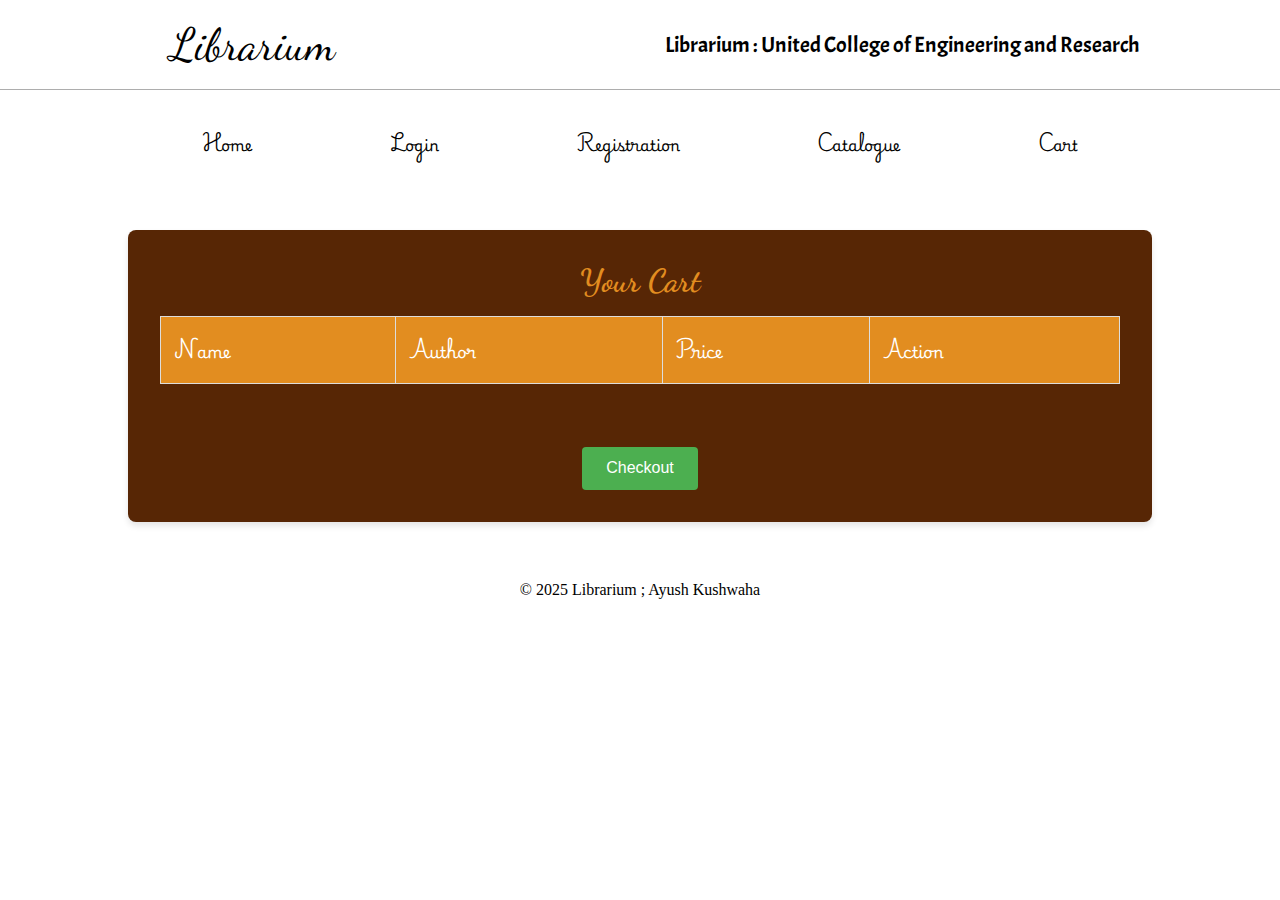
<file: cart.html>
<!DOCTYPE html>
<html lang="en">
<head>
    <meta charset="UTF-8">
    <meta name="viewport" content="width=device-width, initial-scale=1.0">
    <title>Cart - Librarium</title>
    <link rel="stylesheet" href="CSS/style.css">
</head>
<body>
    <div id="mainPage">
        <div id="nav1">
            <a href="index.html" id="logoname">Librarium</a>
            <p id="websiteName">Librarium : United College of Engineering and Research</p>
        </div>
        <div id="nav2">
            <div id="link1">
                <a href="index.html" class="linkof1">Home</a>
                <a href="login.html" class="linkof1">Login</a>
                <a href="signup.html" class="linkof1">Registration</a>
                <a href="catalogue.html" class="linkof1">Catalogue</a>
                <a href="cart.html" class="linkof1"><i class="ri-shopping-cart-line"></i>Cart</a>
            </div>
        </div>
        <div class="cart-container">
            <h2>Your Cart</h2>
            <table>
                <thead>
                    <tr>
                        <th>Name</th>
                        <th>Author</th>
                        <th>Price</th>
                        <th>Action</th>
                    </tr>
                </thead>
                <tbody id="cartItems">
                    <!-- Cart items will be added here dynamically -->
                </tbody>
            </table>
            <div class="cart-summary">
                <p>Total Price: ₹<span id="totalPrice">0</span></p>
                <button id="checkoutBtn">Checkout</button>
            </div>
        </div>
        <div id="copyR">
            <p>&copy; 2025 Librarium ; Ayush Kushwaha</p>
        </div>
    </div>
    <script defer src="JS/script.js"></script>
</body>
</html>
</file>
<file: CSS/style.css>
@import url('https://fonts.googleapis.com/css2?family=Acme&family=Dancing+Script:wght@400..700&family=Jersey+10&display=swap');
@import url('https://fonts.googleapis.com/css2?family=Playwrite+VN:wght@100..400&display=swap');

::selection {
    background: rgb(9, 132, 132);
    color: white;
  }
*{
    margin: 0;
    padding: 0;
    box-sizing: border-box;
}
html,body{
    width: 100%;
    height: 100%;
    background-color: #fff;
}
#mainPage{
    width: 100vw;
    height: 100vh;
    /* background-color: red; */
}
#nav1{
    width: 100vw;
    height: 10vh;
    /* background-color: ; */
    border-bottom: 1px solid rgb(173, 173, 173);
    display: flex;
    padding-left: 170px;
    padding-top: 5px;
    padding-bottom: 5px;
    justify-content: space-between;
    align-items: center;
}
#nav1 a{
    font-family: 'Dancing Script';
    color: black;
    text-decoration: none;
    font-size: 45px;
}
#nav1 p{
    font-family: 'Acme';
    font-size: 22px;
    padding-right: 140px;
}
#nav2{
    /* background-color: #d1d1d1; */
    width: 100vw;
    height: 12vh;
    align-items: center;
    display: flex;
}
#nav2 #link1{
    display: flex;
    width: 70vw;
    margin-left: 15vw ;
    margin-right: 15vw;
    align-items: center;
    justify-content: space-between;
    flex-direction: row;
}
#nav2 #link1 a{
    color: black;
    text-decoration: none;
    font-family: 'Playwrite VN', serif;
    font-size: 15px;
    padding-top: 5px;
    padding-bottom: 5px;
    padding-left: 10px;
    padding-right: 10px;
    transition: all 0.1s;
}
#nav2 #link1 a:hover{
    color: #E28D20;
    font-weight: 400;
    border-bottom: 2px solid teal;
}
#cartIcon{
    font-size: 20px;
    margin-right: 10px;
}
#midPart{
    display: flex;
    flex-direction: row;
    width: 100vw;
    height: 70vh;
}
#desc{
    width: 70%;
    height: 100%;
    display: flex;
    flex-direction: row;
    align-items: center;
    /* background-color: red; */
}
#desc {
    display: flex;
    flex-direction: column;
    align-items: center;
    background-color: #572605;
}
#desc #descHead{
    font-family: 'Dancing Script';
    font-size: 45px;
    /* background-color: red; */
    /* align-items: center; */
    color: wheat;
    padding-left: 15px;
    padding-right: 15px;
    padding-top: 5px;
    padding-bottom: 5px;
    margin-top: 10vh;
}
#desc h3{
    font-family: 'Playwrite VN', serif;
    font-size: 14px;
    margin-top: 1vh;
    color: wheat;
    /* margin-bottom: 1vh; */
    border: 1px solid teal;
    padding-top: 15px;
    padding-bottom: 15px;
    padding-left: 20px;
    padding-right:20px;
    border-radius: 80%;
    transition: all 0.2s;
}
#desc h3:hover{
    cursor: pointer;
    color: #E28D20;
}
#desc p{
    font-family: system-ui, -apple-system, BlinkMacSystemFont, 'Segoe UI', Roboto, Oxygen, Ubuntu, Cantarell, 'Open Sans', 'Helvetica Neue', sans-serif, serif;
    font-size: 14px;
    margin-left: 20%;
    margin-right: 20%;
    margin-top: 5vh;
    color: wheat;
    text-align: justify;
}
#desc p span{
    background-color: #b36a0b;
}
#rightCol{
    width: 30%;
    height:100%;
    display: flex;
    align-items: center;
    justify-content: center;
    align-items: center;
    margin-right: 0;
}
#imgdiv1{
    width: 100%;
    height: 100%;
    /* margin-bottom: 100px; */
    overflow: hidden;
}
#rightCol img{
    width: 30vw;
    padding-bottom: 100px;
}
#copyR{
    width: 100vw;
    height: 8vh;
    display: flex;
    align-items: center;
    justify-content: center;
}







/* Login Page */
.login-container {
    width: 100%;
    height: 70vh;
    display: flex;
    justify-content: center;
    align-items: center;
    background-color: #572605;
    padding: 20px;
}

.login-form {
    background-color: white;
    padding: 1.8rem;
    border-radius: 10px;
    width: 100%;
    max-width: 360px;
    box-shadow: 0 0 20px rgba(0, 0, 0, 0.1);
    margin: auto;
}

.login-form h2 {
    font-family: 'Dancing Script';
    font-size: 2.2rem;
    text-align: center;
    margin-bottom: 1.2rem;
    color: #572605;
}

.form-group {
    margin-bottom: 1rem;
    position: relative;
}

.form-group label {
    display: block;
    font-family: 'Playwrite VN', serif;
    margin-bottom: 0.4rem;
    color: #572605;
    font-size: 0.9rem;
}

.form-group input {
    width: 100%;
    padding: 0.7rem;
    border: 2px solid #ddd;
    border-radius: 4px;
    font-family: system-ui, sans-serif;
    transition: border-color 0.3s ease;
    font-size: 0.9rem;
}

.form-group input:focus {
    outline: none;
    border-color: #E28D20;
}

.form-group .password-toggle {
    position: absolute;
    right: 10px;
    top: 33px;
    cursor: pointer;
    color: #666;
}

.login-btn {
    width: 100%;
    padding: 0.7rem;
    background-color: #E28D20;
    color: white;
    border: none;
    border-radius: 4px;
    font-family: 'Playwrite VN', serif;
    cursor: pointer;
    transition: all 0.3s ease;
    font-size: 0.95rem;
    margin-top: 0.8rem;
}

.login-btn:hover {
    background-color: #b36a0b;
    transform: translateY(-2px);
}

.login-btn:active {
    transform: translateY(0);
}

.form-footer {
    text-align: center;
    margin-top: 1rem;
    font-family: system-ui, sans-serif;
    font-size: 0.85rem;
    color: #666;
}

.form-footer a {
    color: #E28D20;
    text-decoration: none;
    font-weight: 500;
    transition: color 0.3s ease;
}

.form-footer a:hover {
    color: #b36a0b;
}

.forgot-password {
    text-align: right;
    margin-top: -0.5rem;
    margin-bottom: 0.8rem;
}

.forgot-password a {
    font-size: 0.8rem;
    color: #666;
    text-decoration: none;
    font-family: system-ui, sans-serif;
}

.forgot-password a:hover {
    color: #E28D20;
}

@media (max-width: 500px) {
    .login-form {
        padding: 1.5rem;
    }
    
    .login-form h2 {
        font-size: 2rem;
    }
}





/* Signup Page Styles */
.signup-container {
    width: 100%;
    height: 70vh;
    display: flex;
    justify-content: center;
    align-items: center;
    background-color: #572605;
    padding: 20px;
}

.signup-form {
    background-color: white;
    padding: 1.8rem;
    border-radius: 10px;
    width: 100%;
    max-width: 700px;
    box-shadow: 0 0 20px rgba(0, 0, 0, 0.1);
    margin: auto;
}

.signup-form h2 {
    font-family: 'Dancing Script';
    font-size: 2.2rem;
    text-align: center;
    margin-bottom: 1.2rem;
    color: #572605;
}

.form-columns {
    display: flex;
    gap: 2rem;
    margin-bottom: 1rem;
}

.form-column {
    flex: 1;
}

.form-group {
    margin-bottom: 0.9rem;
    position: relative;
}

.form-group label {
    display: block;
    font-family: 'Playwrite VN', serif;
    margin-bottom: 0.3rem;
    color: #572605;
    font-size: 0.85rem;
}

.form-group input {
    width: 100%;
    padding: 0.6rem;
    border: 2px solid #ddd;
    border-radius: 4px;
    font-family: system-ui, sans-serif;
    transition: border-color 0.3s ease;
    font-size: 0.9rem;
}

.form-group input:focus {
    outline: none;
    border-color: #E28D20;
}

.form-group .password-toggle {
    position: absolute;
    right: 10px;
    top: 30px;
    cursor: pointer;
    color: #666;
    font-size: 0.9rem;
}

.password-strength {
    margin-top: 0.3rem;
    font-size: 0.75rem;
    color: #666;
    font-family: system-ui, sans-serif;
}

.password-strength-meter {
    height: 3px;
    background-color: #ddd;
    border-radius: 2px;
    margin-top: 0.2rem;
    overflow: hidden;
}

.password-strength-meter div {
    height: 100%;
    width: 0;
    transition: width 0.3s ease, background-color 0.3s ease;
}

.form-footer-container {
    display: flex;
    flex-direction: column;
    align-items: center;
    gap: 0.8rem;
    margin-top: 0.5rem;
}

.signup-btn {
    width: 50%;
    padding: 0.7rem;
    background-color: #E28D20;
    color: white;
    border: none;
    border-radius: 4px;
    font-family: 'Playwrite VN', serif;
    cursor: pointer;
    transition: all 0.3s ease;
    font-size: 0.95rem;
}

.signup-btn:hover {
    background-color: #b36a0b;
    transform: translateY(-2px);
}

.signup-btn:active {
    transform: translateY(0);
}

.form-footer {
    text-align: center;
    font-family: system-ui, sans-serif;
    font-size: 0.85rem;
    color: #666;
}

.form-footer a {
    color: #E28D20;
    text-decoration: none;
    font-weight: 500;
    transition: color 0.3s ease;
}

.form-footer a:hover {
    color: #b36a0b;
}

@media (max-width: 640px) {
    .form-columns {
        flex-direction: column;
        gap: 0;
    }
    
    .signup-form {
        padding: 1.5rem;
    }
    
    .signup-form h2 {
        font-size: 2rem;
    }

    .signup-btn {
        width: 100%;
    }
}









/* catalogue page CSS */
.catalogue-container {
    width: 100%;
    min-height: 70vh;
    background-color: #572605;
    padding: 2rem;
}

.category-filter {
    background-color: white;
    padding: 1rem;
    border-radius: 8px;
    margin-bottom: 2rem;
    box-shadow: 0 2px 4px rgba(0,0,0,0.1);
}

.category-filter h3 {
    font-family: 'Dancing Script';
    font-size: 1.8rem;
    color: #572605;
    margin-bottom: 1rem;
    text-align: center;
}

.category-buttons {
    display: flex;
    justify-content: center;
    gap: 1rem;
    flex-wrap: wrap;
}

.category-btn {
    padding: 0.5rem 1rem;
    border: 2px solid #E28D20;
    background-color: transparent;
    color: #E28D20;
    border-radius: 4px;
    cursor: pointer;
    font-family: 'Playwrite VN', serif;
    transition: all 0.3s ease;
}

.category-btn:hover,
.category-btn.active {
    background-color: #E28D20;
    color: white;
}

.books-grid {
    display: grid;
    grid-template-columns: repeat(auto-fill, minmax(250px, 1fr));
    gap: 2rem;
    padding: 1rem;
}

.book-card {
    background-color: white;
    border-radius: 8px;
    overflow: hidden;
    box-shadow: 0 4px 6px rgba(0,0,0,0.1);
    transition: transform 0.3s ease;
}

.book-card:hover {
    transform: translateY(-5px);
}

.book-cover {
    width: 100%;
    height: 300px;
    object-fit: cover;
}

.book-details {
    padding: 1rem;
}

.book-details h4 {
    font-family: 'Playwrite VN', serif;
    font-size: 1.2rem;
    color: #572605;
    margin-bottom: 0.5rem;
}

.book-details p {
    font-family: system-ui, sans-serif;
    font-size: 0.9rem;
    color: #666;
    margin-bottom: 0.3rem;
}

.price {
    font-size: 1.1rem !important;
    color: #E28D20 !important;
    font-weight: bold;
    margin: 0.5rem 0;
}

.add-to-cart-btn {
    width: 100%;
    padding: 0.5rem;
    background-color: #E28D20;
    color: white;
    border: none;
    border-radius: 4px;
    font-family: 'Playwrite VN', serif;
    cursor: pointer;
    transition: background-color 0.3s ease;
    display: flex;
    align-items: center;
    justify-content: center;
    gap: 0.5rem;
}

.add-to-cart-btn:hover {
    background-color: #b36a0b;
}

@media (max-width: 768px) {
    .catalogue-container {
        padding: 1rem;
    }
    
    .books-grid {
        grid-template-columns: repeat(auto-fill, minmax(200px, 1fr));
        gap: 1rem;
    }
}










.cart-container {
    width: 80%;
    margin: 2rem auto;
    background-color: #572605;
    padding: 2rem;
    border-radius: 8px;
    box-shadow: 0 4px 6px rgba(0, 0, 0, 0.1);
    text-align: center;
}

.cart-container h2 {
    font-family: 'Dancing Script', cursive;
    font-size: 2rem;
    color: #E28D20;
    margin-bottom: 1rem;
}

.cart-container table {
    width: 100%;
    border-collapse: collapse;
    margin-top: 1rem;
}

.cart-container th, .cart-container td {
    border: 1px solid #ddd;
    padding: 0.8rem;
    text-align: left;
    font-family: 'Playwrite VN', serif;
}

.cart-container th {
    background-color: #E28D20;
    color: white;
}

.cart-container td button {
    background-color: #E28D20;
    color: white;
    border: none;
    padding: 0.5rem 1rem;
    cursor: pointer;
    border-radius: 4px;
    transition: background-color 0.3s;
}

.cart-container td button:hover {
    background-color: #b36a0b;
}

.cart-summary {
    margin-top: 1.5rem;
    font-size: 1.2rem;
    font-weight: bold;
    color: #572605;
}

#checkoutBtn {
    background-color: #4CAF50;
    color: white;
    padding: 0.8rem 1.5rem;
    font-size: 1rem;
    border: none;
    border-radius: 4px;
    cursor: pointer;
    transition: background-color 0.3s;
    margin-top: 1rem;
}

#checkoutBtn:hover {
    background-color: #388E3C;
}
</file>
